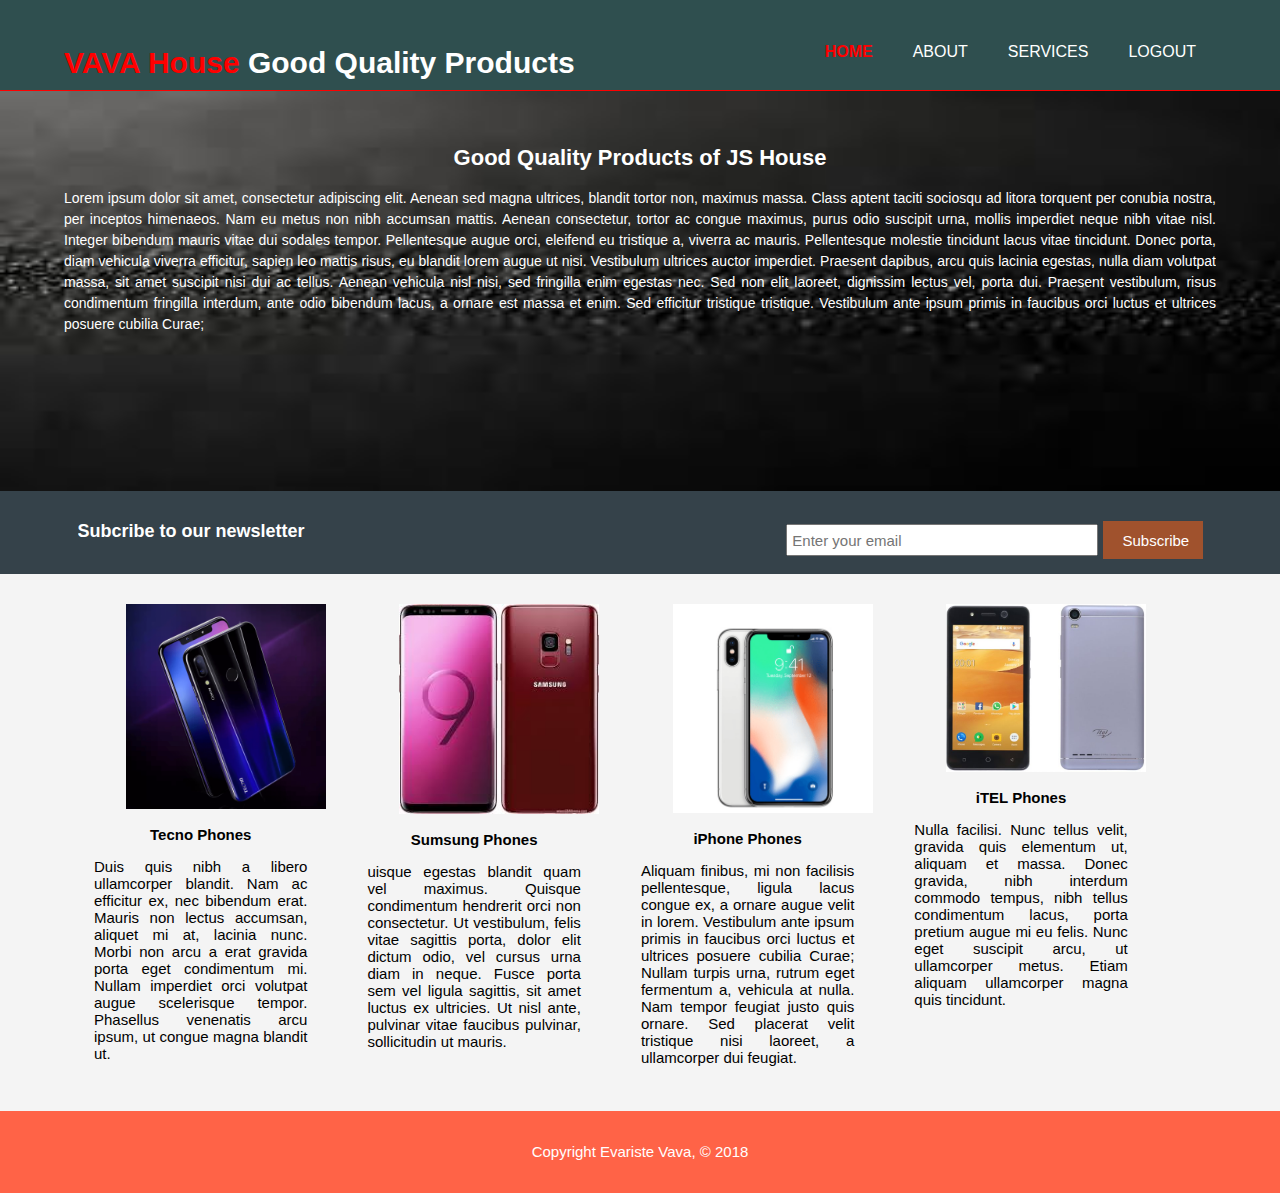
<file: HTML/index.html>
<!DOCTYPE html>
<html lang="en">
<head>
    <meta charset="UTF-8">
    <meta name="viewport" content="width=device-width, initial-scale=1.0">
    <meta name="authors" content="Evariste">
    <meta name="description" content="Evariste products, not for sale">
    <title>Vava House Products | Welcome</title>
    <link rel="stylesheet" href="../CSS/style.css">
</head>
<body>
 <header>
     <div class="container">
        <div id="branding">
            <h1><span class="highlight">VAVA House</span> Good Quality Products</h1>
        </div>
        <nav>
            <ul>
              <li class="current"><a href="index.html">Home</a></li>
              <li><a href="about.html">About</a></li>
              <li><a href="services.html">Services</a></li>
              <li><a href="login.html">Logout</a></li>
            </ul>
        </nav>
        </div>
     </div>
 </header>
<section id="showcase">
   <div class="container">
       <h1>Good Quality Products of JS House</h1>
       <p>Lorem ipsum dolor sit amet, consectetur adipiscing elit. Aenean sed magna ultrices, blandit tortor non, maximus massa. Class aptent taciti sociosqu ad litora torquent per conubia nostra, per inceptos himenaeos. Nam eu metus non nibh accumsan mattis. Aenean consectetur, tortor ac congue maximus, purus odio suscipit urna, mollis imperdiet neque nibh vitae nisl. Integer bibendum mauris vitae dui sodales tempor. Pellentesque augue orci, eleifend eu tristique a, viverra ac mauris. Pellentesque molestie tincidunt lacus vitae tincidunt. Donec porta, diam vehicula viverra efficitur, sapien leo mattis risus, eu blandit lorem augue ut nisi. Vestibulum ultrices auctor imperdiet. Praesent dapibus, arcu quis lacinia egestas, nulla diam volutpat massa, sit amet suscipit nisi dui ac tellus. Aenean vehicula nisl nisi, sed fringilla enim egestas nec. Sed non elit laoreet, dignissim lectus vel, porta dui. Praesent vestibulum, risus condimentum fringilla interdum, ante odio bibendum lacus, a ornare est massa et enim. Sed efficitur tristique tristique. Vestibulum ante ipsum primis in faucibus orci luctus et ultrices posuere cubilia Curae;</p>
   </div>
</section>
<section id="newsletter">
    <div class="container">
        <h1>Subcribe to our newsletter</h1>
        <form>
            <input type="email" placeholder="Enter your email">
            <button type="button" class="btn">Subscribe</button>
        </form>
    </div>
</section>
<section id="logos">
    <div class="container">
      <div class="logo">
        <img src="../IMAGES/tecno.jpg" alt="TECNO MOBILE PHONES">
        <h1>Tecno Phones</h1>
        <p>Duis quis nibh a libero ullamcorper blandit. Nam ac efficitur ex, nec bibendum erat. Mauris non lectus accumsan, aliquet mi at, lacinia nunc. Morbi non arcu a erat gravida porta eget condimentum mi. Nullam imperdiet orci volutpat augue scelerisque tempor. Phasellus venenatis arcu ipsum, ut congue magna blandit ut.</p>
      </div>
      <div class="logo">
        <img src="../IMAGES/sumsung.jpg" alt="SUMSUNG MOBILE PHONES">
        <h1>Sumsung Phones</h1>
        <p>uisque egestas blandit quam vel maximus. Quisque condimentum hendrerit orci non consectetur. Ut vestibulum, felis vitae sagittis porta, dolor elit dictum odio, vel cursus urna diam in neque. Fusce porta sem vel ligula sagittis, sit amet luctus ex ultricies. Ut nisl ante, pulvinar vitae faucibus pulvinar, sollicitudin ut mauris. </p>
      </div>
      <div class="logo">
        <img src="../IMAGES/iPhone.jpg" alt="iPHONE MOBILE PHONES">
        <h1>iPhone Phones</h1>
        <p>Aliquam finibus, mi non facilisis pellentesque, ligula lacus congue ex, a ornare augue velit in lorem. Vestibulum ante ipsum primis in faucibus orci luctus et ultrices posuere cubilia Curae; Nullam turpis urna, rutrum eget fermentum a, vehicula at nulla. Nam tempor feugiat justo quis ornare. Sed placerat velit tristique nisi laoreet, a ullamcorper dui feugiat.</p>
      </div>
      <div class="logo">
        <img src="../IMAGES/iTel.jpg" alt="iTEL MOBILE PHONES">
        <h1>iTEL Phones</h1>
        <p>Nulla facilisi. Nunc tellus velit, gravida quis elementum ut, aliquam et massa. Donec gravida, nibh interdum commodo tempus, nibh tellus condimentum lacus, porta pretium augue mi eu felis. Nunc eget suscipit arcu, ut ullamcorper metus. Etiam aliquam ullamcorper magna quis tincidunt.</p>
      </div>
    </div>
</section>
<footer>
    <p>Copyright Evariste Vava, &copy; 2018</p>
</footer>
</body>
</html>
</file>
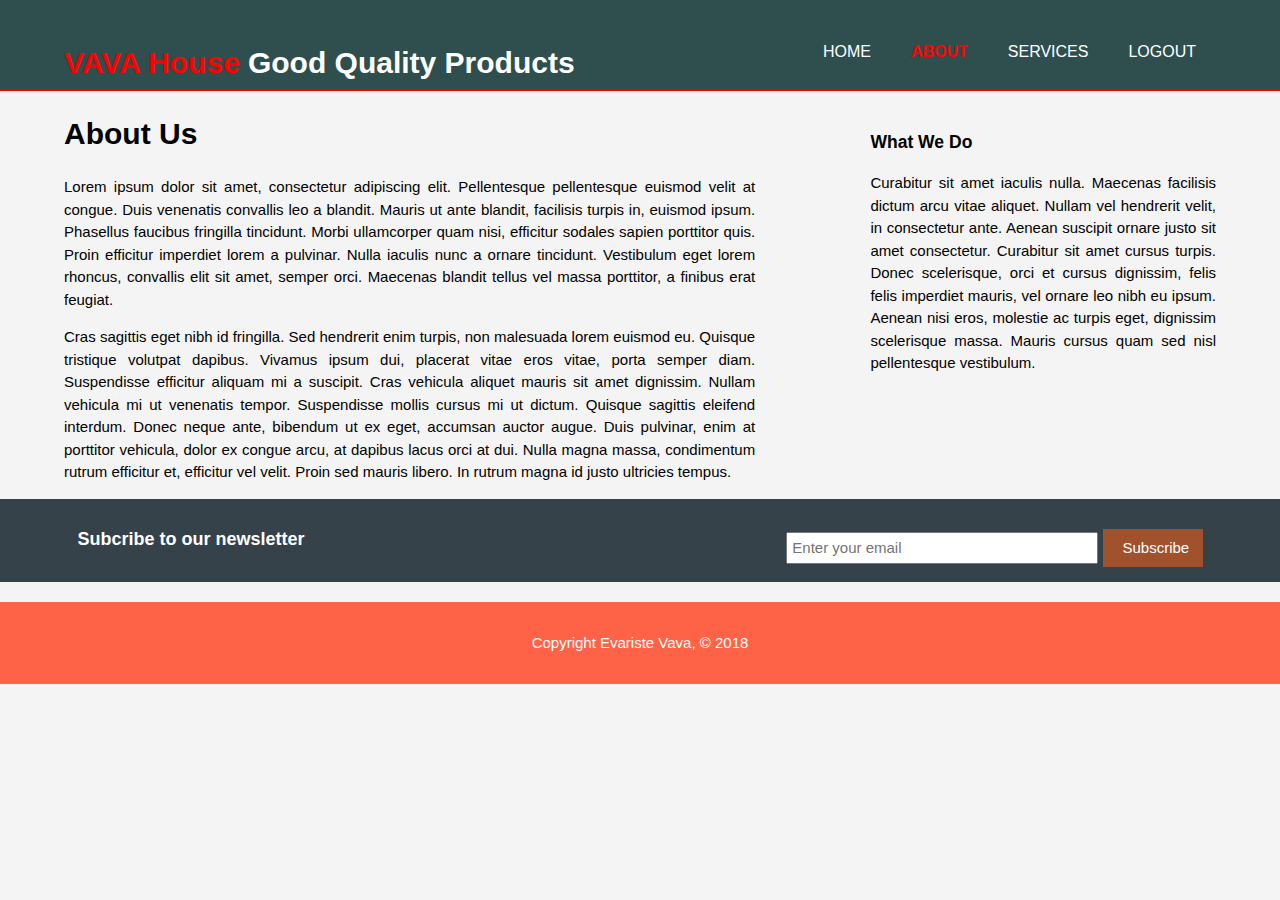
<file: HTML/about.html>
<!DOCTYPE html>
<html lang="en">
<head>
    <meta charset="UTF-8">
    <meta name="viewport" content="width=device-width, initial-scale=1.0">
    <meta name="authors" content="Evariste">
    <meta name="description" content="Evariste products, not for sale">
    <title>Vava House Products | About</title>
    <link rel="stylesheet" href="../CSS/style.css">
</head>
<body>
 <header>
     <div class="container">
        <div id="branding">
            <h1><span class="highlight">VAVA House</span> Good Quality Products</h1>
        </div>
        <nav>
            <ul>
              <li><a href="index.html">Home</a></li>
              <li class="current"><a href="about.html">About</a></li>
              <li><a href="services.html">Services</a></li>
              <li><a href="login.html">Logout</a></li>
            </ul>
        </nav>
        </div>
     </div>
 </header>
<section id="main">
    <div class="container">
        <article id="col_1">
            <h1 class="page-title">About Us</h1>
            <p>Lorem ipsum dolor sit amet, consectetur adipiscing elit. Pellentesque pellentesque euismod velit at congue. Duis venenatis convallis leo a blandit. Mauris ut ante blandit, facilisis turpis in, euismod ipsum. Phasellus faucibus fringilla tincidunt. Morbi ullamcorper quam nisi, efficitur sodales sapien porttitor quis. Proin efficitur imperdiet lorem a pulvinar. Nulla iaculis nunc a ornare tincidunt. Vestibulum eget lorem rhoncus, convallis elit sit amet, semper orci. Maecenas blandit tellus vel massa porttitor, a finibus erat feugiat.</p>
            <p>Cras sagittis eget nibh id fringilla. Sed hendrerit enim turpis, non malesuada lorem euismod eu. Quisque tristique volutpat dapibus. Vivamus ipsum dui, placerat vitae eros vitae, porta semper diam. Suspendisse efficitur aliquam mi a suscipit. Cras vehicula aliquet mauris sit amet dignissim. Nullam vehicula mi ut venenatis tempor. Suspendisse mollis cursus mi ut dictum. Quisque sagittis eleifend interdum. Donec neque ante, bibendum ut ex eget, accumsan auctor augue. Duis pulvinar, enim at porttitor vehicula, dolor ex congue arcu, at dapibus lacus orci at dui. Nulla magna massa, condimentum rutrum efficitur et, efficitur vel velit. Proin sed mauris libero. In rutrum magna id justo ultricies tempus.</p>
        </article>

        <aside id="sidebar">
            <h3>What We Do</h3>
            <p>Curabitur sit amet iaculis nulla. Maecenas facilisis dictum arcu vitae aliquet. Nullam vel hendrerit velit, in consectetur ante. Aenean suscipit ornare justo sit amet consectetur. Curabitur sit amet cursus turpis. Donec scelerisque, orci et cursus dignissim, felis felis imperdiet mauris, vel ornare leo nibh eu ipsum. Aenean nisi eros, molestie ac turpis eget, dignissim scelerisque massa. Mauris cursus quam sed nisl pellentesque vestibulum.</p>
        </aside>
 
    </div>
</section>
<section id="newsletter">
    <div class="container">
        <h1>Subcribe to our newsletter</h1>
        <form>
            <input type="email" placeholder="Enter your email" autocomplete="on">
            <button type="button" class="btn">Subscribe</button>
        </form>
    </div>
</section>
<footer>
    <p>Copyright Evariste Vava, &copy; 2018</p>
</footer>
</body>
</html>
</file>
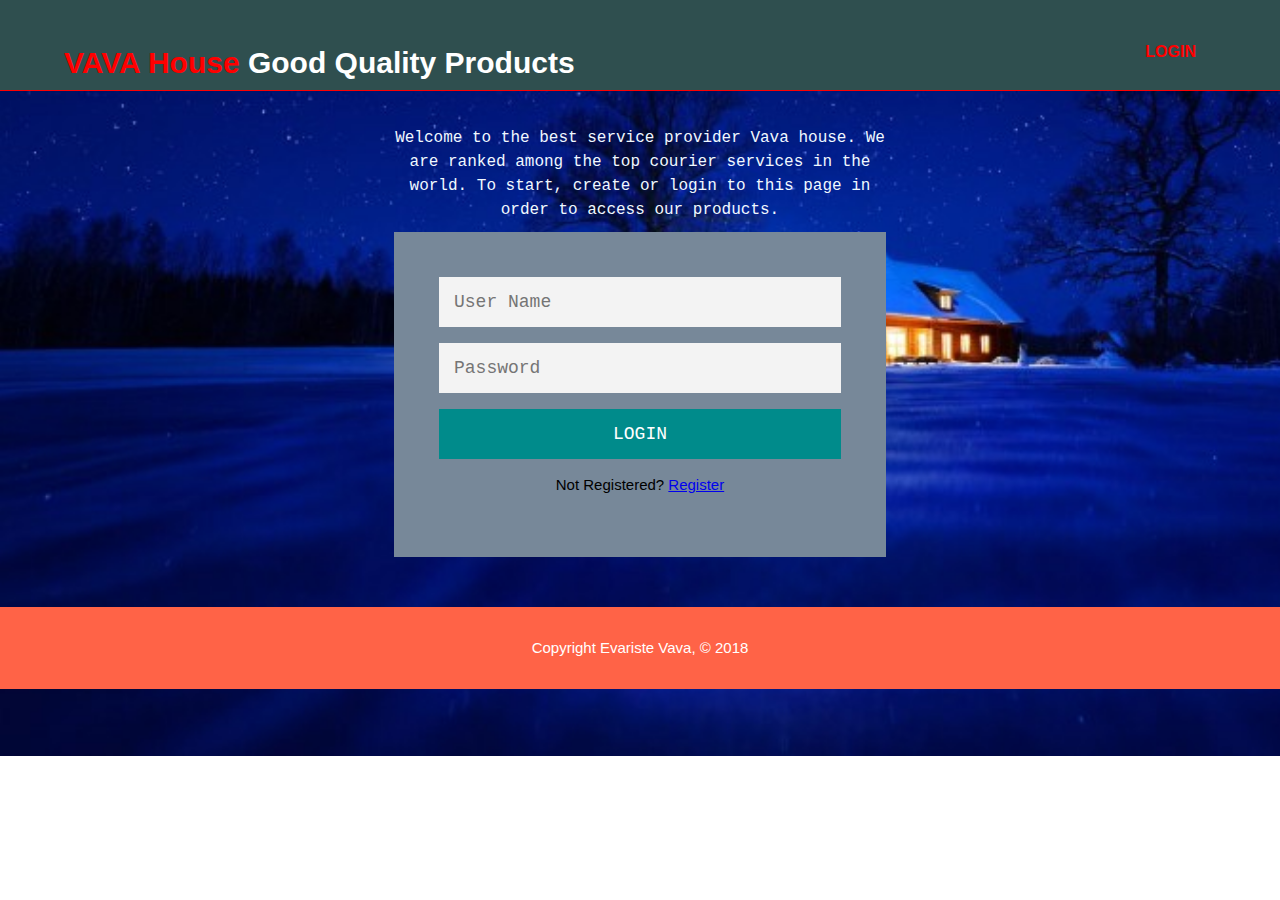
<file: HTML/login.html>
<!DOCTYPE html>
<html lang="en">
<head>
    <meta charset="UTF-8">
    <meta name="viewport" content="width=device-width, initial-scale=1.0">
    <meta name="authors" content="Evariste">
    <meta name="description" content="Evariste products, not for sale">
    <title>Vava House Products | Welcome</title>
    <link rel="stylesheet" href="../CSS/login.css">
    <script src="../JAVASCRIPT/login.js"></script>
</head>
<body>
 <header>
     <div class="container">
        <div id="branding">
            <h1><span class="highlight">VAVA House</span> Good Quality Products</h1>
        </div>
        <nav>
            <ul>
              <li class="current"><a href="login.html">Login</a></li>
            </ul>
        </nav>
        </div>
     </div>
 </header>
 <div class="login-page">
    <p id="message">Welcome to the best service provider Vava house. We are ranked among the top courier services in the world.
      To start, create or login to this page in order to access our products.  
    </p>

    <div class="form">
      <form class="hide" id="register-form"> 
        <input type="text" placeholder="First Name" required>
        <input type="text" placeholder="Last Name" required>
        <input type="text" placeholder="User Name" required>
        <input type="email" placeholder="Email Id" required autocomplete>
        <input type="password" placeholder="Enter Password" id="pswd_1" required>
        <input type="password" placeholder="Confirm Password" id="pswd_2" required>
        <input type="text" placeholder="Country" required>
        <input type="text" placeholder="City" required>
        <input type="text" placeholder="Address">
        <button type="button" id="create" onclick="validate_register()">Create</button>
        <p class="message"> Already Registered? <a href ="#" id="btn_login">Login</a>
        </p>
    </form>
    
    <form class="show" id="login-form"> 
      <input type="text" placeholder="User Name">
      <input type="password" id="psw_l" placeholder="Password">
      <button type="button" onclick="validate_login()">Login</button>
      <p class="message"> Not Registered? <a id="btn_register" href ="#">Register</a>
      </p>    
    </form>
    </div>
  </div>
<footer>
    <p>Copyright Evariste Vava, &copy; 2018</p>
</footer>
</body>
</html>
</file>
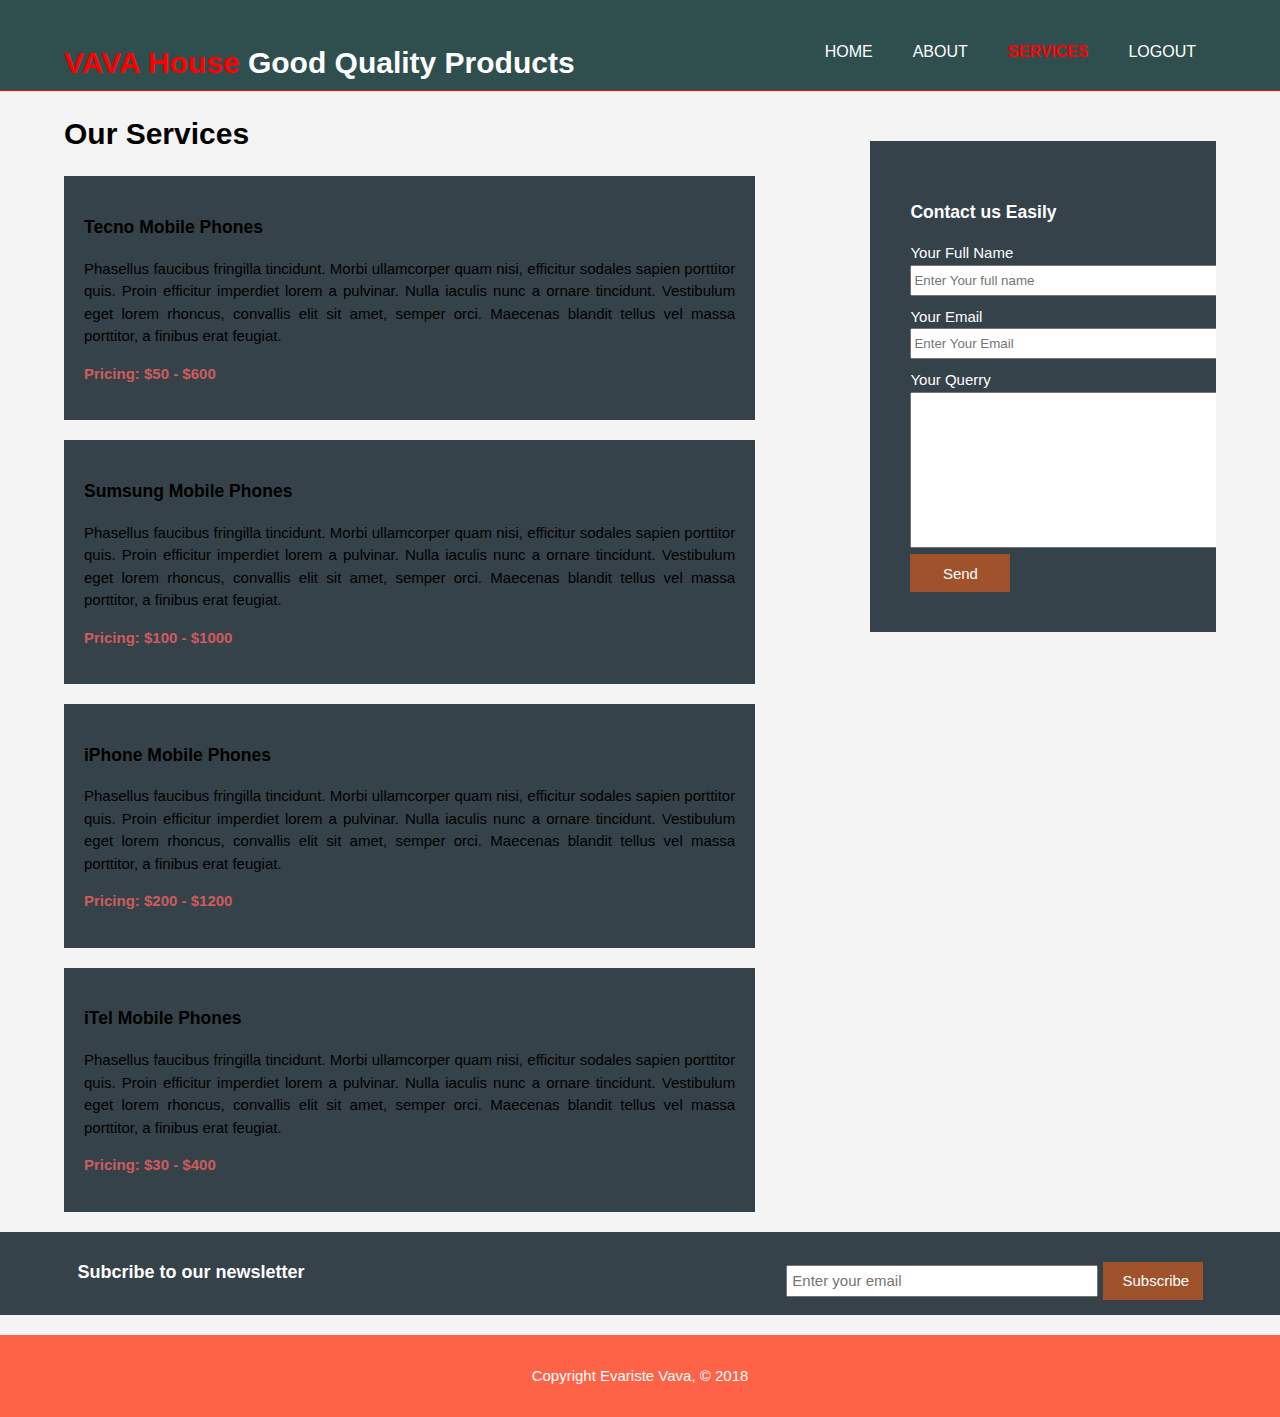
<file: HTML/services.html>
<!DOCTYPE html>
<html lang="en">
<head>
    <meta charset="UTF-8">
    <meta name="viewport" content="width=device-width, initial-scale=1.0">
    <meta name="authors" content="Evariste">
    <meta name="description" content="Evariste products, not for sale">
    <title>Vava House Products | Services</title>
    <link rel="stylesheet" href="../CSS/style.css">
</head>
<body>
 <header>
     <div class="container">
        <div id="branding">
            <h1><span class="highlight">VAVA House</span> Good Quality Products</h1>
        </div>
        <nav>
            <ul>
              <li><a href="index.html">Home</a></li>
              <li><a href="about.html">About</a></li>
              <li class="current"><a href="services.html">Services</a></li>
              <li><a href="login.html">Logout</a></li>
            </ul>
        </nav>
        </div>
     </div>
 </header>
<section id="main">
    <div class="container">
        <article id="col_1">
            <h1 class="page-title">Our Services</h1>
            <ul id="my_service">
             <li>
              <h3>Tecno Mobile Phones</h3>
              <p>Phasellus faucibus fringilla tincidunt. Morbi ullamcorper quam nisi, efficitur sodales sapien porttitor quis. Proin efficitur imperdiet lorem a pulvinar. Nulla iaculis nunc a ornare tincidunt. Vestibulum eget lorem rhoncus, convallis elit sit amet, semper orci. Maecenas blandit tellus vel massa porttitor, a finibus erat feugiat.</p>
              <p class="price">Pricing: $50 - $600</p>
             </li>
              <li>
              <h3>Sumsung Mobile Phones</h3>
              <p>Phasellus faucibus fringilla tincidunt. Morbi ullamcorper quam nisi, efficitur sodales sapien porttitor quis. Proin efficitur imperdiet lorem a pulvinar. Nulla iaculis nunc a ornare tincidunt. Vestibulum eget lorem rhoncus, convallis elit sit amet, semper orci. Maecenas blandit tellus vel massa porttitor, a finibus erat feugiat.</p>
              <p class="price">Pricing: $100 - $1000</p>
             </li>
              <li>
              <h3>iPhone Mobile Phones</h3>
              <p>Phasellus faucibus fringilla tincidunt. Morbi ullamcorper quam nisi, efficitur sodales sapien porttitor quis. Proin efficitur imperdiet lorem a pulvinar. Nulla iaculis nunc a ornare tincidunt. Vestibulum eget lorem rhoncus, convallis elit sit amet, semper orci. Maecenas blandit tellus vel massa porttitor, a finibus erat feugiat.</p>
              <p class="price">Pricing: $200 - $1200</p>
             </li>
              <li>
              <h3>iTel Mobile Phones</h3>
              <p>Phasellus faucibus fringilla tincidunt. Morbi ullamcorper quam nisi, efficitur sodales sapien porttitor quis. Proin efficitur imperdiet lorem a pulvinar. Nulla iaculis nunc a ornare tincidunt. Vestibulum eget lorem rhoncus, convallis elit sit amet, semper orci. Maecenas blandit tellus vel massa porttitor, a finibus erat feugiat.</p>
              <p class="price">Pricing: $30 - $400</p>
             </li>
            </ul>
        </article>
        <aside id="sidebar">
          <div class="dark">
            <h3>Contact us Easily</h3>
            <form>
              <label for="name">Your Full Name</label><br>
              <input type="text" placeholder="Enter Your full name"><br>
              <label for="email">Your Email</label><br>
              <input type="email" placeholder="Enter Your Email"><br>
              <label for="message">Your Querry</label><br>
              <textarea name="message" cols="40" rows="10"></textarea><br>
              <button type="button" class="btn">Send</button>
            </form>
          </div>
        </aside>
    </div>
</section>
<section id="newsletter">
    <div class="container">
        <h1>Subcribe to our newsletter</h1>
        <form>
            <input type="email" placeholder="Enter your email">
            <button type="button" class="btn">Subscribe</button>
        </form>
    </div>
</section>
<footer>
    <p>Copyright Evariste Vava, &copy; 2018</p>
</footer>
</body>
</html>
</file>
<file: CSS/style.css>
body {
    font: 15px/1.5 Arial, Helvetica, sans-serif;
    margin: 0;
    padding:0;
    background-color:#f4f4f4;
}

/* styling container class */
.container {
    width: 90%;
    margin: auto;
    overflow: hidden;
}

/* styling header */

header {
    background:#2F4F4F;
    color:#FFFFFF;
    padding-top: 20px;
    min-height: 70px;
    border-bottom: 1.5px solid red;
}

header a {
    color: #FFFFFF;
    text-decoration: none;
    text-transform: uppercase;
    font-size:16px;
}

 ul {
    list-style: none;
    margin:0;
    padding:0;
}

header li {
    display: inline;
    float: left;
    padding:0 20px 0 20px;
}

header #branding {
    float: left;
    margin-top: 20px;
}

header nav {
    float: right;
    margin-top: 20px;
}

header #branding h1 {
    margin:0;
}

header a:hover {
    color:#A0522D;
    border-bottom:#A0522D solid 1.5px;
    font-weight: bold;
}

header .highlight, header .current a {
    color: red;
    font-weight: bold;
}

/* styling the showcase */

#showcase {
   background: url("../IMAGES/ground.jpg") no-repeat 0;
   background-size: 100% 100%;
   min-height: 400px;
   text-align: center;
   color: #FFFFFF;
}

#showcase h1 {
    margin-top: 50px;
    margin-bottom: 10px;
    font-size: 22px;
}

#showcase p {
  font-size: 14px;
  text-align: justify;
}

#newsletter {
    padding:15px;
    color:#ffffff;
    background: #35424a;
}

#newsletter h1 {
    float: left;
    font-size: 18px;
}

#newsletter form {
    float: right;
    margin-top: 15px;
}

#newsletter input[type="email"]{
    padding: 4px;
    height:20px;
    width:300px;
    font: 15px Arial, Helvetica, sans-serif;
}

.btn {
    height: 38px;
    width: 100px;
    background:#A0522D;
    color: #ffffff;
    font: 15px Arial, Helvetica, sans-serif;
    border: 0;
    padding-left: 20px;
    padding-right:20px;
    cursor: pointer;
}

.btn:hover {
    color: green;
}

#logos {
    margin-top: 20px; 
}

#logos .logo {
    float: left;
    width: 22%;
    text-align: center;
    padding: 10px;
}

#logos .logo img {
    width:200px;
    min-height: 150px;
    margin-left: 50px;
}

#logos .logo h1 {
    font-size: 20px;
    font: 15px Arial, Helvetica, sans-serif;
    font-weight: bold;   
 }
 
 #logos .logo p {
    font-size: 14px;
    font: 15px Arial, Helvetica, sans-serif;
    text-align: justify; 
    margin-left: 20px;
    margin-right:20px;
 }
 
 footer {
     padding:15px;
     margin-top:20px;
     color: #ffffff;
     background:#FF6347;
     text-align: center;
 }

/* About Us */
/*aside #sidebar */
 aside#sidebar{
     margin-top:20px;
     float: right;
     width:30%;
 }

 /* article col_1 */
 
 article#col_1 {
     float: left;
     width:60%;
 }

 article#col_1 p, aside#sidebar p{
     text-align: justify;
 }

 /* services */
 .dark {
     padding:40px;
     background:#35424a;
     margin-top:30px;
     color:#ffffff;
 }

 .dark form input{
     margin-bottom:10px;
     width: 300px;
     height: 25px;

 }
 .price {
     color:#CD5C5C;
     font-weight:bold;
 }

 ul#my_service li {
     padding:20px;
     background:#35424a;
     margin-bottom:20px;
 }

/* Media Query */

@media (max-width: 480px), (max-width: 768px), (max-width: 1024px) {
    header #branding, header nav, header nav li,
     #newsletter h1, #newsletter form, #logos .logo, 
     article#col_1, aside#sidebar
     {
        float: none;
        width: 100%;
        text-align: center;
    }
    header {
        padding-bottom: 10px;
    }
    header h1 {
        padding-top: 40px;
    }
    #showcase h1 {
      margin-top: 40px;  
    }
    #newsletter .btn, #sidebar .btn {
        display: block;
        width: 100%
    }
    #newsletter input[type="email"], .dark form input{
        width: 100%;
        margin-bottom: 5px;
    }

    #sidebar {
        margin-bottom: 10px;
    }

    textarea {
        width: 100%
    }


}
</file>
<file: CSS/login.css>
body {
    font: 15px/1.5 Arial, Helvetica, sans-serif;
    margin: 0;
    padding:0;
    background-color:#f4f4f4;
    background: url("../IMAGES/login.jpg") no-repeat 0;
    background-size: cover;
    min-height: 400px;
    text-align: center;
}

/* styling container class */
.container {
    width: 90%;
    margin: auto;
    overflow: hidden;
}

/* styling header */

header {
    background:#2F4F4F;
    color:#FFFFFF;
    padding-top: 20px;
    min-height: 70px;
    border-bottom: 1.5px solid red;
}

header a {
    color: #FFFFFF;
    text-decoration: none;
    text-transform: uppercase;
    font-size:16px;
}

 ul {
    list-style: none;
    margin:0;
    padding:0;
}

header li {
    display: inline;
    float: left;
    padding:0 20px 0 20px;
}

header #branding {
    float: left;
    margin-top: 20px;
}

header nav {
    float: right;
    margin-top: 20px;
}

header #branding h1 {
    margin:0;
}

header a:hover {
    color:#A0522D;
    border-bottom:#A0522D solid 1.5px;
    font-weight: bold;
}

header .highlight, header .current a {
    color: red;
    font-weight: bold;
}

/* styling the showcase */
.btn {
    height: 38px;
    width: 100px;
    background:#A0522D;
    color: #ffffff;
    font: 15px Arial, Helvetica, sans-serif;
    border: 0;
    padding-left: 20px;
    padding-right:20px;
    cursor: pointer;
}

.btn:hover {
    color: green;
}

.login-page {

	padding: 20px;
	margin-left: auto;
	margin-right: auto;
	width: 40%
}

.form{


	position: relative;
	padding: 0 auto 100px;
	padding: 45px;
	z-index: 1;
	text-align: center;
	background-color: #778899;
	margin: 10px;
}

.form input {

	font-family: courier;
	font-size: 18px;
	background-color: #f3f3f3;
	margin: 0 0 16px;
	box-sizing: border-box;
	padding: 15px;
	border: none;
	width: 100%;
	outline: 1;

}

.form button {

	font-family: courier;
	font-size: 18px;
	width: 100%;
	background-color: #008B8B;
	text-transform: uppercase;
	border: none;
	padding: 15px;
	text-align: center;
	color: white;
	cursor: pointer;
}

.form button:hover, .form button:active{

	background-color:#2F4F4F;
	transition: 0.5s;
}

#message {

	color: #F0F8FF;
	font-family: courier;
	font-size: 16px;
	margin: 15px 0 10px;
}

 .hide {

	display: none;
}

.show {

	display: block;
}

footer {
    padding:15px;
    margin-top:20px;
    color: #ffffff;
    background:#FF6347;
    text-align: center;
}
</file>
